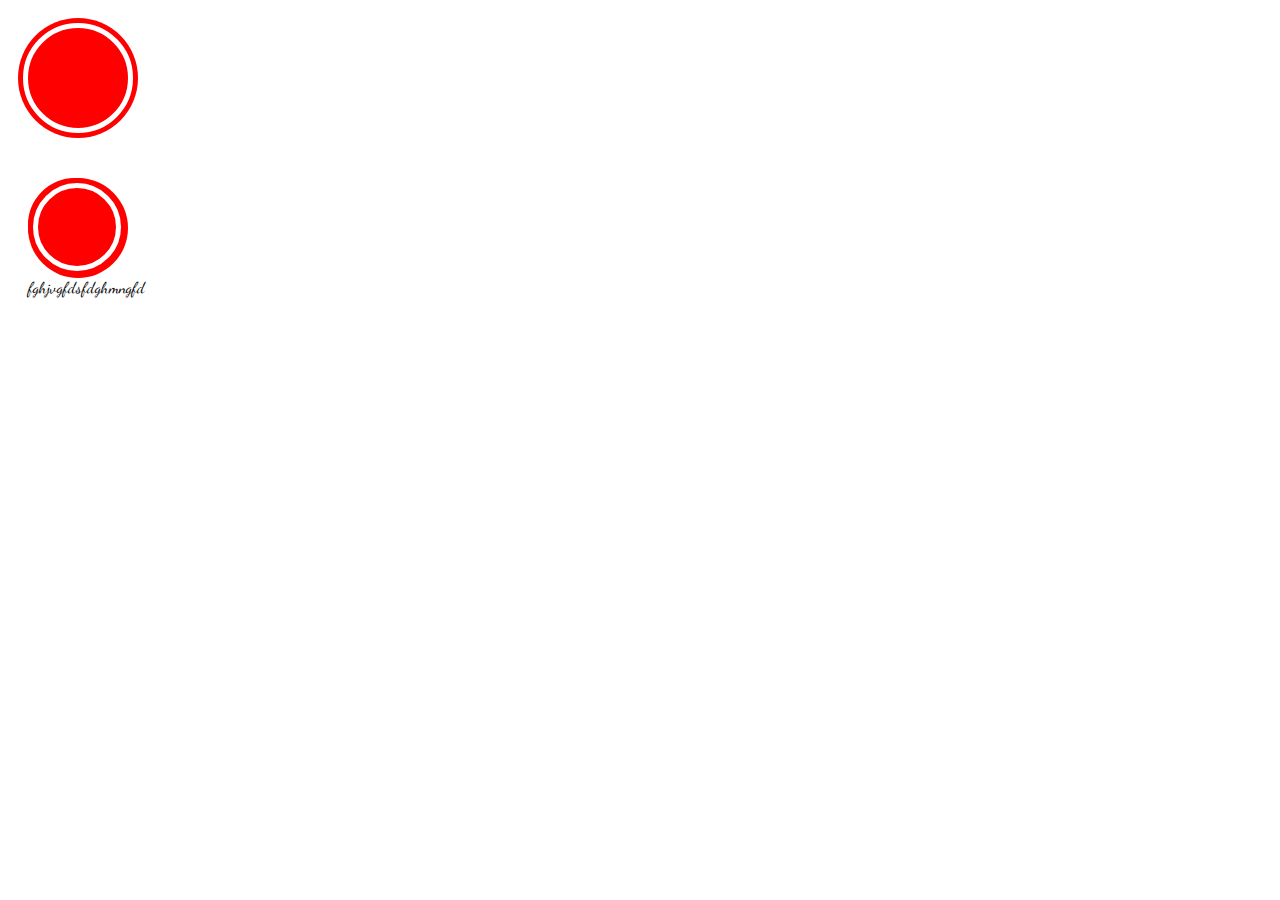
<file: сlasswork/index.html>
<!DOCTYPE html>
<html lang="en">

<head>
   <meta charset="UTF-8">
   <meta http-equiv="X-UA-Compatible" content="IE=edge">
   <meta name="viewport" content="width=device-width, initial-scale=1.0">
   <link rel="stylesheet" type="text/css" href="./style.css">
   <title>Document</title>
</head>

<body>
   <div class="block1">

   </div>

   <div class="block4">
      <div class="block5">
         <div class="block6">
         </div>
      </div>
   </div>

   <div class="zxc">fghjvgfdsfdghmngfd</div>
</body>

</html>
</file>
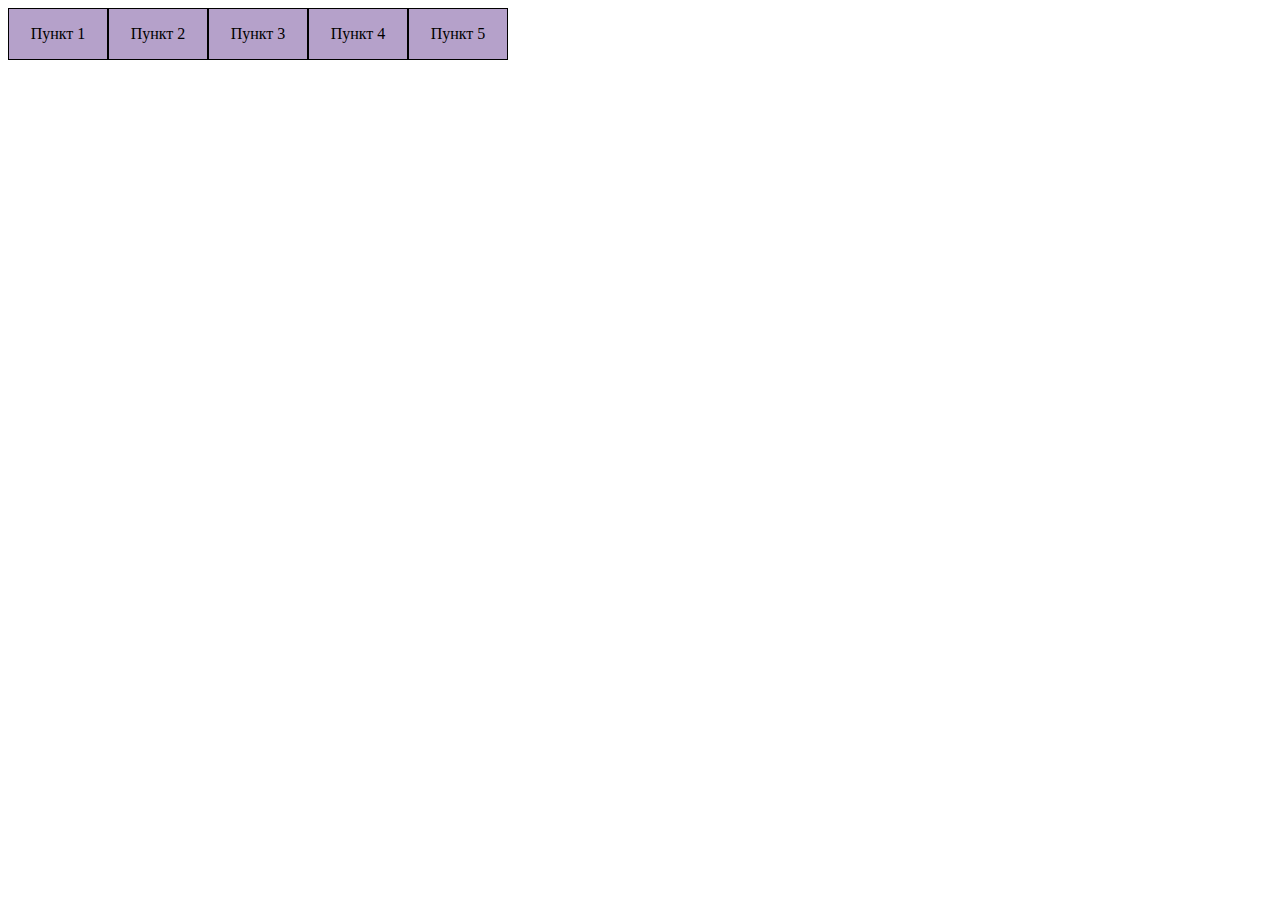
<file: ара.html>
<!DOCTYPE html>
<html lang="en">

<head>
      <meta charset="UTF-8">
      <meta http-equiv="X-UA-Compatible" content="IE=edge">
      <meta name="viewport" content="width=device-width, initial-scale=1.0">
      <link rel="stylesheet" href="style.css">

      <title>Document</title>
</head>

<body>
      <ul class="menu-container">
            <li class="menu">Пункт 1</li>
            <li class="menu">Пункт 2</li>
            <li class="menu">Пункт 3
                  <ul class="submenu">
                        <li class="menu">Глава 3.1</li>
                        <li class="menu">Пункт 3.2</li>
                        <li class="menu">Пункт 3.3</li>
                  </ul>
            </li>

            <li class="menu">Пункт 4</li>
            <li class="menu">Пункт 5
                  <ul class="submenu">
                        <li class="menu">Глава 5.1</li>
                        <li class="menu">Пункт 5.2</li>
                        <li class="menu">Пункт 5.3</li>
                  </ul>
            </li>

      </ul>
      <script src="js.js"></script>
</body>

</html>
</file>
<file: сlasswork/style.css>
@import url('https://fonts.googleapis.com/css2?family=Dancing+Script:wght@500&family=Inter:wght@200;500&display=swap');



html {
   margin: 20px;
}

.zxc {
   font-family: 'Dancing Script', cursive;

}

.block1 {


   width: 100px;
   height: 100px;
   border-radius: 50%;
   background: red;

   outline: 5px solid white;
   box-shadow: 0 0 0 10px red;
   margin: 0 0 50px 0;
}

.block4 {
   width: 100px;
   height: 100px;

   background: red;
   border-radius: 50%;
   box-sizing: border-box;

}

.block4:hover {
   width: 100px;
   height: 100px;

   background: yellow;
   border-radius: 50%;
   box-sizing: border-box;

}

.block5 {
   width: 94px;
   height: 94px;

   border-radius: 50%;
   border: 5px solid red;
   box-sizing: border-box;

}

.block5:hover {

   width: 94px;
   height: 94px;

   border-radius: 50%;
   border: 5px solid yellow;
   box-sizing: border-box;
}

.block6 {
   width: 88px;
   height: 88px;

   border-radius: 50%;
   border: 5px solid white;
   box-sizing: border-box;

}

.block6:hover {
   width: 88px;
   height: 88px;

   border-radius: 50%;
   border: 5px solid rebeccapurple;
   ;
   box-sizing: border-box;

}
</file>
<file: style.css>
.menu-container{
  display: flex;
  justify-content: space-between;
  align-items: center;
width: 500px;
padding: 0;
margin: 0;

}
.menu{
   width: 100px;
   height: 50px;
   background: rgb(181, 161, 202);
   display: flex;
   align-items: center;
   justify-content: center;
   border: 1px solid #000;
   position: relative;
   list-style-type: none;
   padding: 0;
   margin: 0;
}
.menu:hover{
   cursor: pointer;
   background-color: rgb(221, 209, 235);
}

.menu:active{
   background-color: rgb(187, 242, 153); 
}
.submenu{
display: none;
position: absolute;
top:50px;
width: 100px;
padding: 0;
margin: 0;
}

.menu:hover .submenu{
   display: block;
   }
</file>
